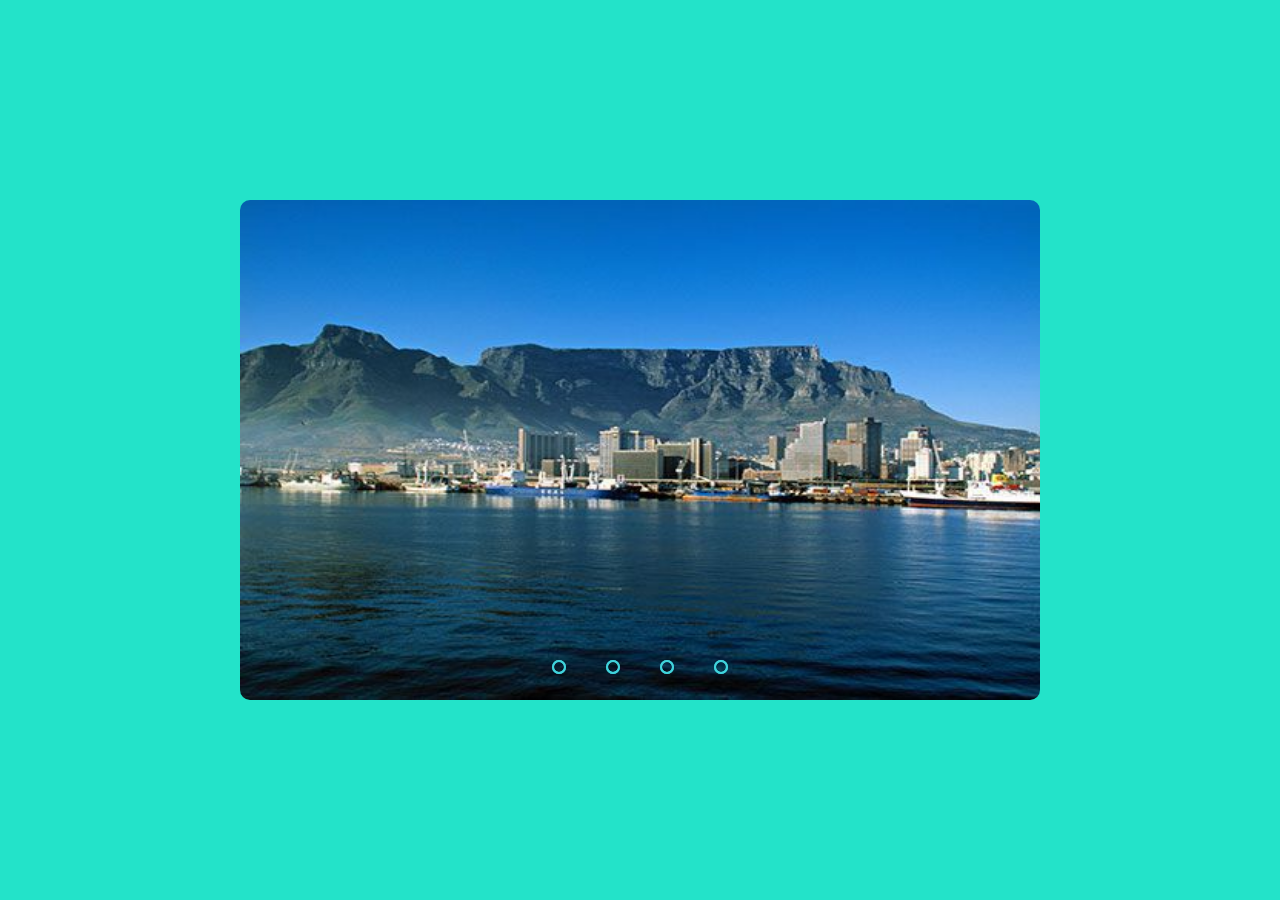
<file: index.html>
<!DOCTYPE html>
<html lang="en">
<head>
    <meta charset="UTF-8">
    <meta name="viewport" content="width=device-width, initial-scale=1.0">
    <link rel="stylesheet" href="style.css">
    <script src="https://cdnjs.cloudflare.com/ajax/libs/jquery/3.5.1/jquery.min.js" charset="utf-8"></script>
    
    <title>Image slider</title>
</head>
<body>
    
    <div class="slider">
        <div class="slides">
            <!-- radio buttons start -->
            <input type="radio" name="radio-btn" id="radio1">
            <input type="radio" name="radio-btn" id="radio2">
            <input type="radio" name="radio-btn" id="radio3">
            <input type="radio" name="radio-btn" id="radio4">
            <!-- end radio button  -->
        
            <!-- slide images start -->
            <div class="slide first">
                <img src="./images/mountain.jpg" alt="">
            </div>

            <div class="slide">
                <img src="./images/water.jpg" alt="">
            </div>

            <div class="slide">
                <img src="./images/water.jpg" alt="">
            </div>

            <div class="slide">
                <img src="./images/water.jpg" alt="">
            </div>
            <!-- automatic navigation start -->
            <div class="navigation-auto">
                <div class="auto-btn1"></div>
                <div class="auto-btn2"></div>
                <div class="auto-btn3"></div>
                <div class="auto-btn4"></div>
            </div>

            <!-- end automatic navigation start -->  
    </div>

    <!-- manual navigation -->
    <div class="navigation-manual">
        <label for="radio1" class="manual-btn"></label>
        <label for="radio2" class="manual-btn"></label>
        <label for="radio3" class="manual-btn"></label>
        <label for="radio4" class="manual-btn"></label>
    </div>

    <!-- end manual navigation -->
</div>
<!-- image slider end -->

<script>
    var counter = 1;
    setInterval(function(){
        document.getElementById('radio' + counter).checked = true;
        counter++;
        if(counter > 4){
            counter = 1;
        }
    }, 5000);
</script>
</body>
</html>
</file>
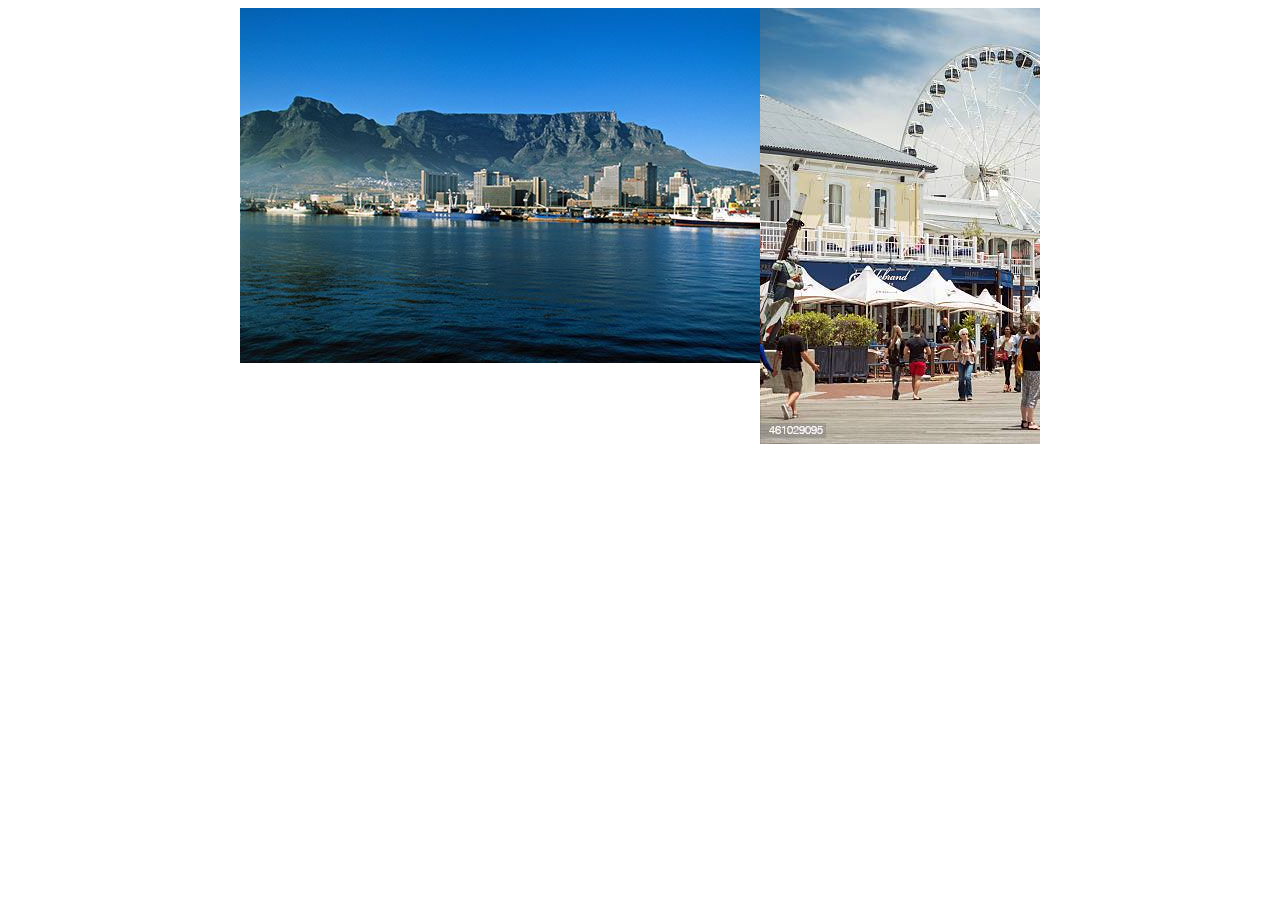
<file: home.html>
<!DOCTYPE html>
<html lang="en">
<head>
    <meta charset="UTF-8">
    <meta name="viewport" content="width=device-width, initial-scale=1.0">
    <link rel="stylesheet" href="main.css">
    <title>Document</title>
</head>
<body>
<div class="slide-container">
    <span id="slider-image-1"></span>
    <span id="slider-image-2"></span>
    <span id="slider-image-3"></span>
    <div class="image-container">
        <img src="./images/mountain.jpg" class="slider-image">
        <img src="./images/water.jpg" class="slider-image">
        <img src="./images/water.jpg" class="slider-image">
    </div>

    <div class="button-container">
        <a href="#slider-image-1" class="slider-button"></a>
        <a href="#slider-image-2" class="slider-button"></a>
        <a href="#slider-image-3" class="slider-button"></a>

    </div>
    
</div>



</body>
</html>
</file>
<file: style.css>
body {
    margin: 0;
    padding: 0;
    height: 100vh;
    display: flex;
    justify-content: center;
    align-items: center;
    background: #23E3C9;
}

.slider {
    width: 800px;
    height: 500px;
    border-radius: 10px;
    overflow: hidden;
}

.slides{
    width: 500%;
    height: 500px;
    display: flex;
}

.slides input {
    display: none;
}

.slide {
    width: 20%;
    transition: 2s;
}

.slide img {
    width: 800px;
    height: 500px;
}

/* css for manual slide nagivation  */
.navigation-manual {
    position: absolute;
    width: 800px;
    margin-top: -40px;
    display: flex;
    justify-content: center;
}

.manual-btn {
    border: 2px solid #40D3DC;
    padding: 5px;
    border-radius: 10px;
    cursor: pointer;
    transition: 1s;
}

.manual-btn:not(:last-child){
    margin-right: 40px;
}

.manual-btn:hover {
    background: #40D3DC ;
}

#radio1:checked ~ .first {
    margin-left: 0;
}


#radio2:checked ~ .first {
    margin-left: -20%;
}


#radio3:checked ~ .first {
    margin-left: -40%;
}


#radio4:checked ~ .first {
    margin-left: -60%;
}

/* css for automatic navigation */
.navigation-auto {
    position: absolute;
    display: flex;
    width: 800px;
    justify-content: center;
    margin-top: 460px;
}

.navigation-auto div {
    border: 2px solid #40D3DC;
    padding: 5px;
    border-radius: 10px;
    transition: 1s;

}

.navigation-auto div:not(:last-child){
    margin-right: 40px;
}

#radio1:checked ~ .navigation-auto .auto-btn1{
    background: #40D3DC;
}

#radio2:checked ~ .navigation-auto .auto-btn2{
    background: #40D3DC;
}

#radio3:checked ~ .navigation-auto .auto-btn3{
    background: #40D3DC;
}

#radio4:checked ~ .navigation-auto .auto-btn4{
    background: #40D3DC;
}
</file>
<file: main.css>
.slide-container {
    width: 800px; */
    height: 600px;
    margin-left: auto; /* this 2 will align in the center */
    margin-right: auto;
    overflow: hidden;
    text-align: center;
}

.image-container {
    width: 24000px; 
    height: 600px;
    position: relative; 
    transition: left 2s;
    -webkit-transition: left 2s ;
    -moz-transition: left 2s ;
    -o-transition: left 2s;
}

.slider-image {
    float: left;
    margin: 0px;
    padding: 0px;
}

.button-container {
    top: -20px;
    position: relative;
}

.slider-button{
    display: inline-block;
    height: 10px;
    width: 10px;
    border-radius: 5px;
    background: white;

}

#slider-image-1:target ~ .image-container{
    left: 0px;
}

#slider-image-2:target ~ .image-container {
    left: -800px;
}

#slider-image-3:target ~ .image-container {
    left: -1600px;
}
</file>
